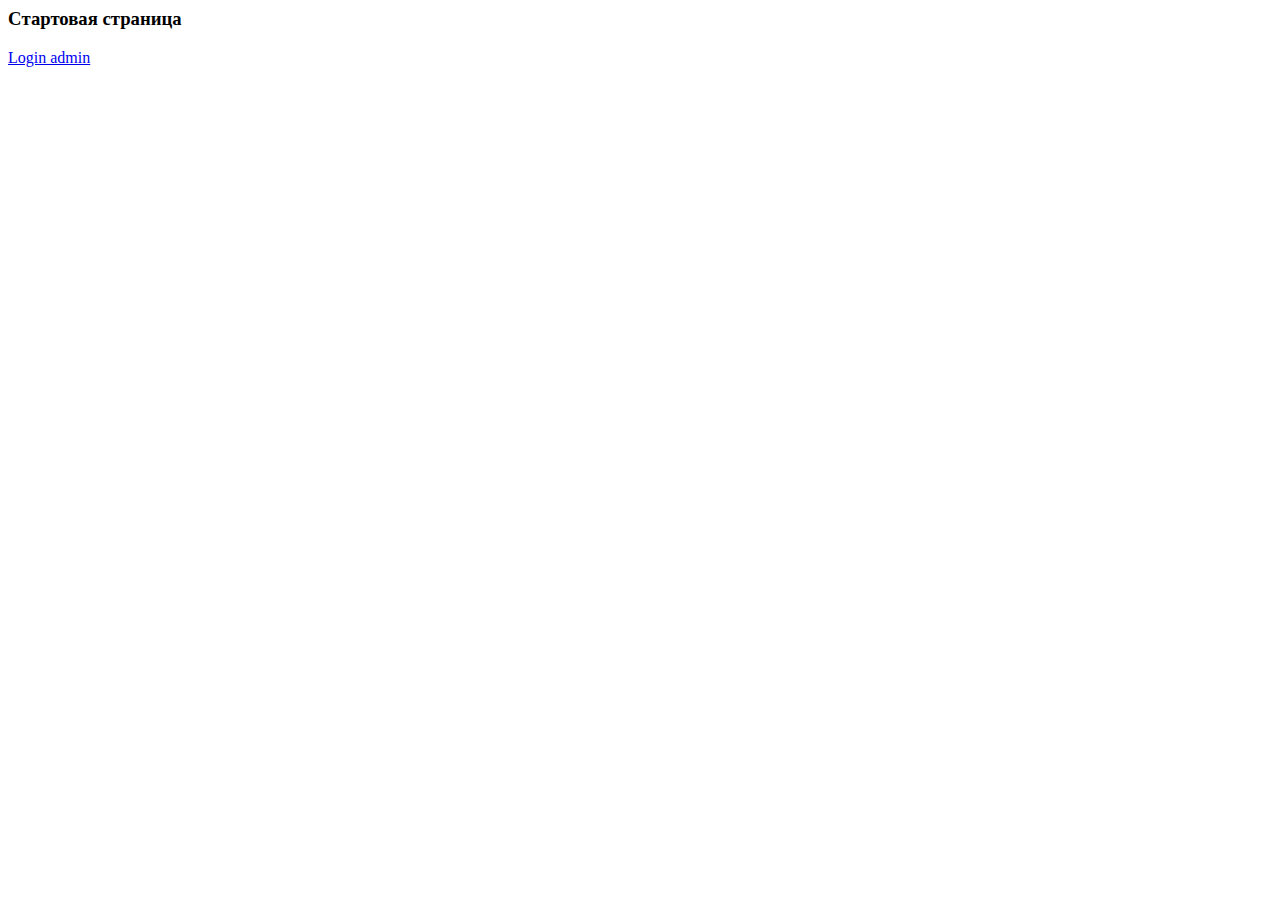
<file: hw12-webserver/src/main/resources/static/index.html>
﻿<html xmlns="http://www.w3.org/1999/xhtml" content="text/html;">
<head>
    <title>Index</title>
</head>
<body>
<div class="top">
    <h3>Cтартовая страница</h3>
    <a href="users">Login admin</a>
</div>
</body>
</html>
</file>
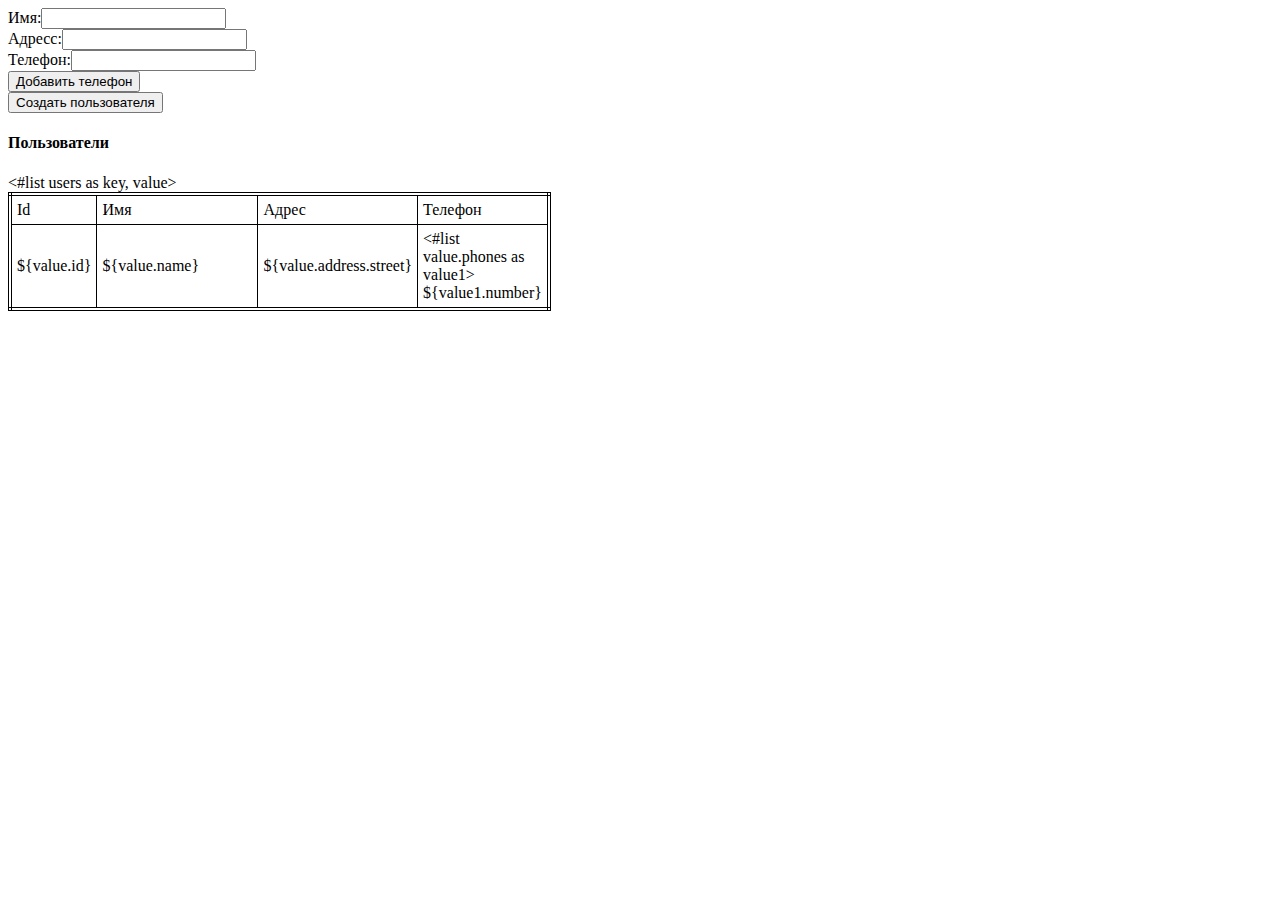
<file: hw12-webserver/src/main/resources/templates/users.html>
<html xmlns="http://www.w3.org/1999/xhtml">
<head>
    <title>Пользователи</title>
    <style>
       table {
        border: 4px double black; /* Рамка вокруг таблицы */
        border-collapse: collapse; /* Отображать только одинарные линии */
       }
       th {
        text-align: left; /* Выравнивание по левому краю */
        background: #ccc; /* Цвет фона ячеек */
        padding: 5px; /* Поля вокруг содержимого ячеек */
        border: 1px solid black; /* Граница вокруг ячеек */
       }
       td {
        padding: 5px; /* Поля вокруг содержимого ячеек */
        border: 1px solid black; /* Граница вокруг ячеек */
       }
  </style>
    <script type="text/javascript">
		function createInputTelephones(){
			const boxTelephones = document.getElementById('box_telephones');
			boxTelephones.innerHTML = boxTelephones.innerHTML + "<label>Телефон:<input type=\"text\" name = \"telephone\" value=\"\"></label><br/>";
		}
	</script>
</head>

<body>

<form action="" method="POST">
    <label>Имя:<input type="text" name = "name" value=""></label><br/>
    <label>Адресс:<input type="text" name = "address" value=""></label><br/>
    <label>Телефон:<input type="text" name = "telephone" value=""></label><br/>

    <div id="box_telephones"></div>
    <button type="button" onclick="createInputTelephones()">Добавить телефон</button>
    <br/>
    <button type="submit">Создать пользователя</button>
</form>


<h4>Пользователи</h4>
<table border="1" >
    <thead>
        <tr>
            <td style="width: 50px">Id</td>
            <td style="width: 150px">Имя</td>
            <td style="width: 100px">Адрес</td>
            <td style="width: 100px">Телефон</td>
        </tr>
    </thead>
    <tbody>
        <#list users as key, value>
        <tr>
            <td>${value.id}</td>
            <td>${value.name}</td>
            <td>
                ${value.address.street}
            </td>
            <td>
                <#list value.phones as value1>
                    ${value1.number}<br/>
                </#list>
            </td>
        </tr>
        </#list>
    </tbody>
</table>
</body>
</html>
</file>
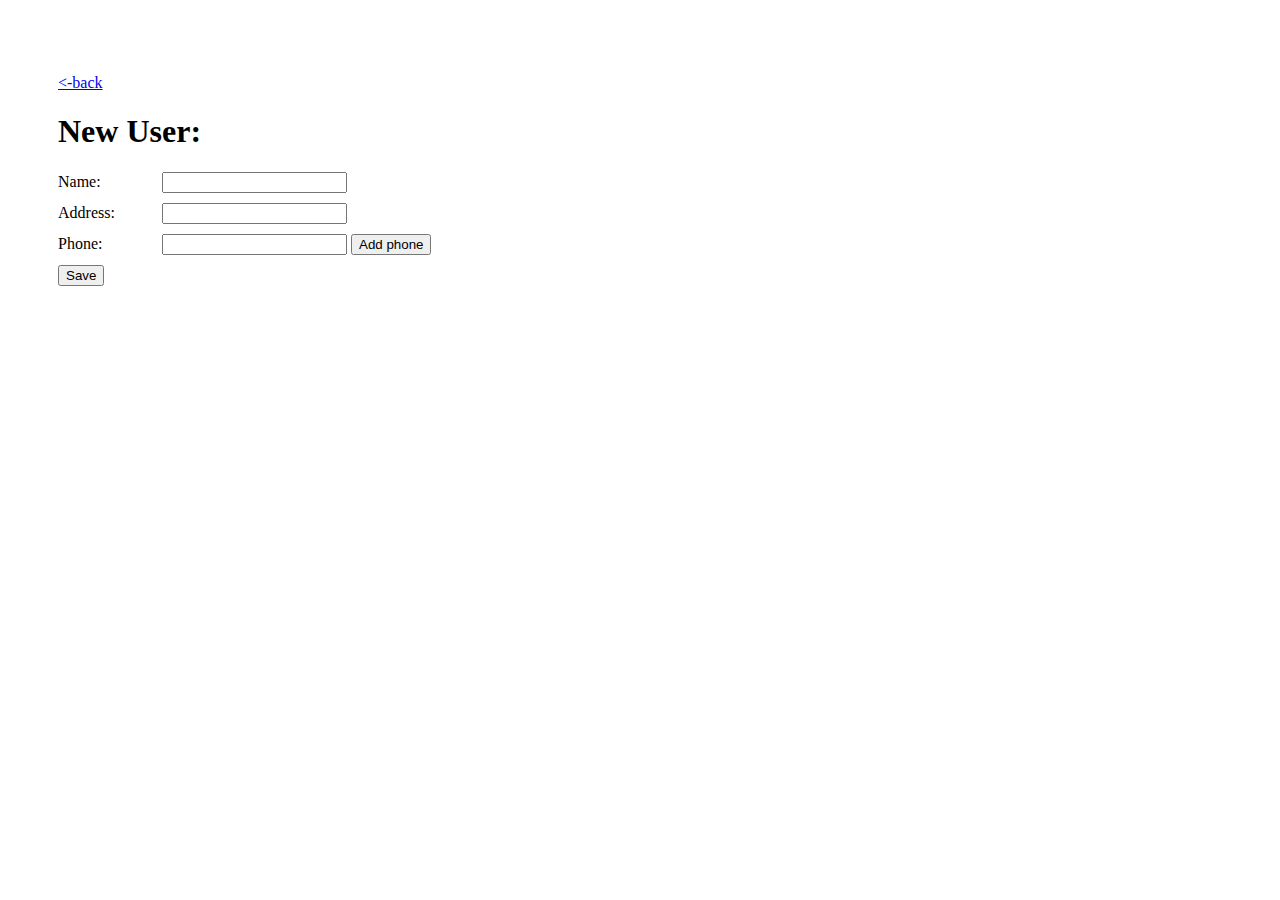
<file: hw13-di/src/main/resources/WEB-INF/templates/userCreate.html>
<!DOCTYPE html>
<html lang="en" xmlns:th="http://www.thymeleaf.org">
<head>
    <meta charset="UTF-8"/>
    <title>Create user</title>
    <style type="text/css">
        body {
            padding: 50px;
        }

        label {
            display: inline-block;
            width: 100px;
        }

        input:read-only {
            background: lightgray;
        }

        .row {
            margin-top: 10px;
        }
    </style>
    <script type="text/javascript">
		function createInputTelephones(){
			const boxTelephones = document.getElementById('box_telephones');
			boxTelephones.innerHTML = boxTelephones.innerHTML + "<div class=\"row\"><label for=\"input-phones\">Phone:</label><input id=\"input-phones\" type=\"text\" name = \"phones\" value=\"\"></div>";
		}
	</script>

</head>
<body>
<p>
    <a th:href="@{/user/list}" href="userList.html"><-back</a>
</p>
<form id="create-form" th:action="@{/user/save}" th:method="post" accept-charset="utf-8">
    <h1>New User:</h1>

    <div class="row">
        <label for="input-name">Name:</label>
        <input id="input-name" name="name" type="text"  value=""/>
    </div>

    <div class="row">
        <label for="input-street">Address:</label>
        <input id="input-street" name="street" type="text" value=""/>
    </div>
    <div id="box_telephones"></div>
    <div class="row">
        <label for="input-phones">Phone:</label>
        <input id="input-phones" type="text" name = "phones" value="">
    <button type="button" onclick="createInputTelephones()">Add phone</button>
    </div>
    <div class="row">
        <button type="submit">Save</button>
    </div>
</form>

</body>
</html>
</file>
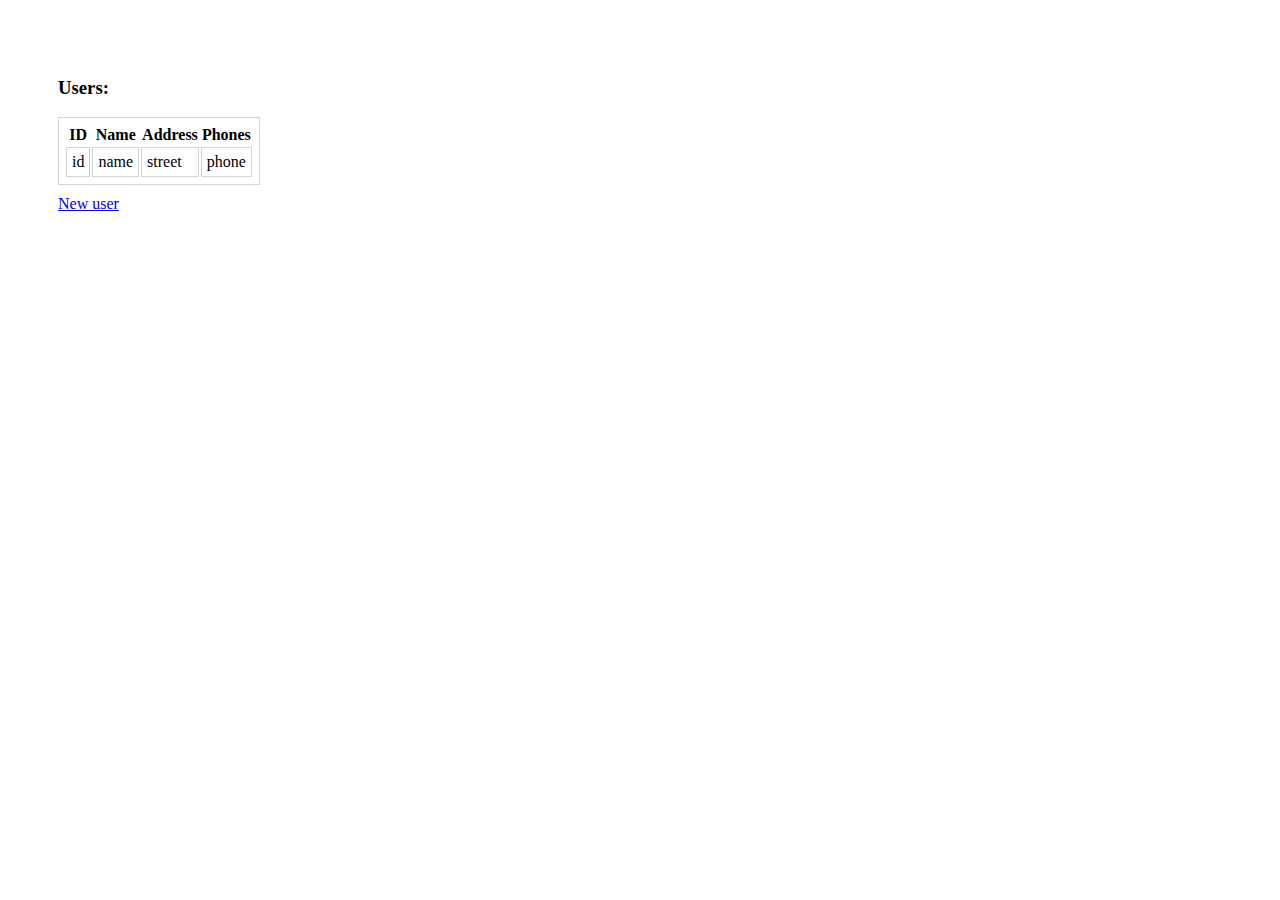
<file: hw13-di/src/main/resources/WEB-INF/templates/userList.html>
<!DOCTYPE html>
<html lang="en" xmlns:th="http://www.thymeleaf.org">
<head>
    <meta charset="UTF-8"/>
    <title>List of all users</title>
    <style type="text/css">
        body {
            padding: 50px;
        }

        .users, .users td {
            border: 1px solid lightgray;
            padding: 5px;
            margin-bottom: 10px;
        }

        a {
            display: block;
        }
    </style>

</head>
<body>
    <h3>Users:</h3>

    <table class="users">
        <thead>
            <tr>
                <th>ID</th>
                <th>Name</th>
                <th>Address</th>
                <th>Phones</th>
            </tr>
        </thead>
        <tbody>
            <tr th:each="user : ${users}">
                <td th:text="${user.id}">id</td>
                <td th:text="${user.name}">name</td>
                <td th:each="address : ${user.address}">
                    <span th:text="${address.street}">street</span></td>
                <td>
                    <th:block th:each="phone : ${user.phones}">
                        <span th:text="${phone.number}">phone</span><br/>
                    </th:block>
                </td>
            </tr>
        </tbody>
    </table>
    <a th:href="@{/user/create}" href="userCreate.html">New user</a>

    <br/>

</body>
</html>
</file>
